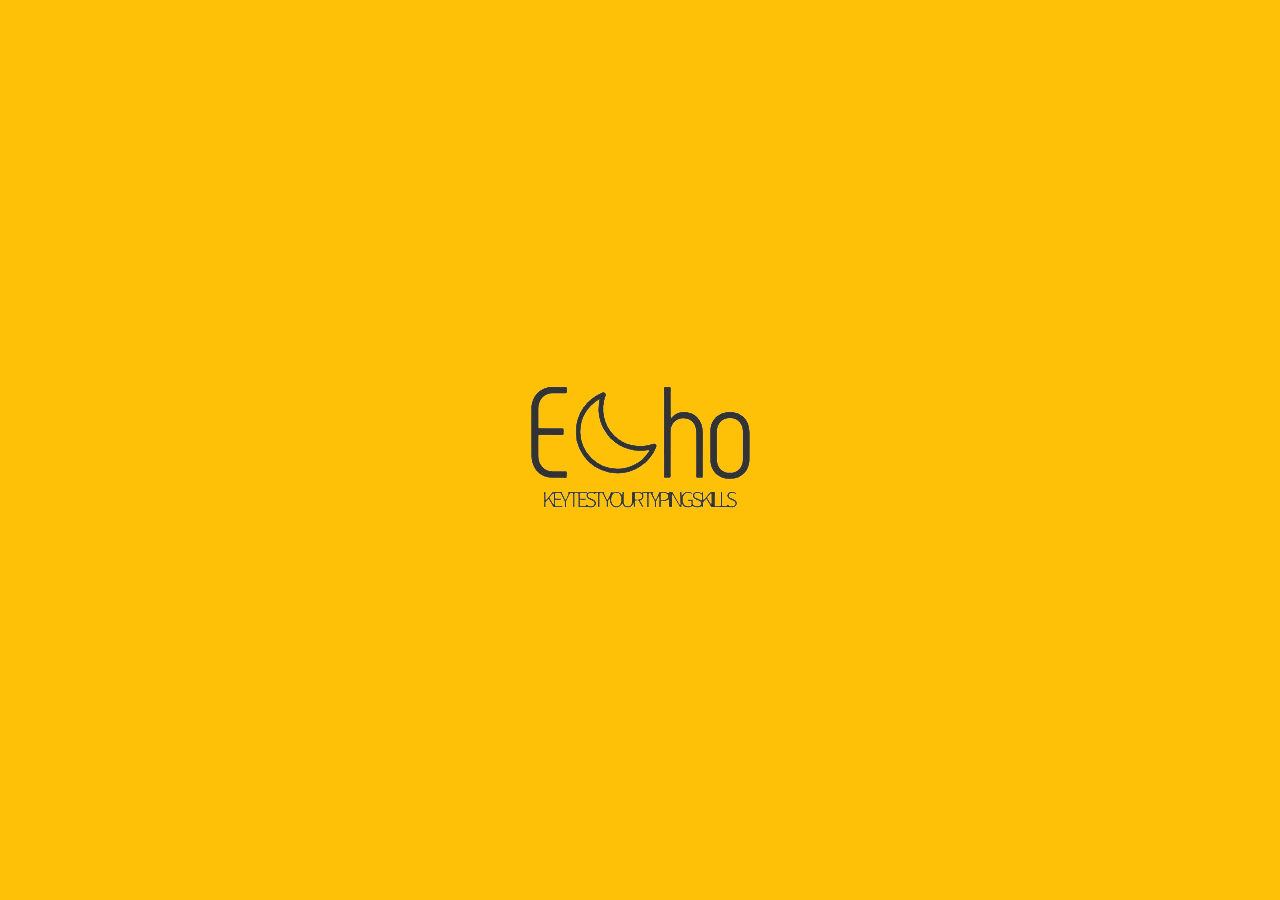
<file: index.html>
<!DOCTYPE html>
<html lang="en">

<head>
  <meta charset="UTF-8">
  <meta name="viewport" content="width=device-width, initial-scale=1.0">
  <link rel="stylesheet" href="harmony.css">
  <!-- for icon on the website -->
  <link rel="shortcut icon" type="x-icon" href="images/echokey_logo2.png">
  <!-- bootstrap link -->
  <link href="https://cdn.jsdelivr.net/npm/bootstrap@5.3.3/dist/css/bootstrap.min.css" rel="stylesheet"
    integrity="sha384-QWTKZyjpPEjISv5WaRU9OFeRpok6YctnYmDr5pNlyT2bRjXh0JMhjY6hW+ALEwIH" crossorigin="anonymous">
  <link rel="stylesheet" href="https://cdnjs.cloudflare.com/ajax/libs/font-awesome/6.5.2/css/all.min.css"
    integrity="sha512-SnH5WK+bZxgPHs44uWIX+LLJAJ9/2PkPKZ5QiAj6Ta86w+fsb2TkcmfRyVX3pBnMFcV7oQPJkl9QevSCWr3W6A=="
    crossorigin="anonymous" referrerpolicy="no-referrer" />
  <title>EchoKey Game</title>
</head>

<body class="body">
  <!-- preloading div will load the starting content for 1800ms  -->
  <div id="preloader">
    <img src="images/echokey_logo2.png" alt="" id="imgLoader">
  </div>
  <!-- here the main content gets started -->
  <main id="mainContent">
    <!-- header with 2images and heading element -->
    <div class="heading">
      <img src="images/header-img1.png" alt="" class="headerImg">
      <h1 id="heading">EchoKey Game</h1>
      <img src="images/header-img2.png" alt="" class="headerImg">
    </div>

    <!-- container with start button, radio inputs-->
    <div class="container" id="container">
      <div class="div-elements">
        <div class="button-start">
          <button type="button" class="btn btn-success" id="startButton">Start</button>
          <button type="button" class="btn btn-info" id="infoButton">Documentation</button>
        </div>
        <div id="infoDiv">
          <ol>
            <p style="margin-top: 20px;">These game leads you to excell's typing skills instantly. Follow the below
              steps, it tells you overall
              about the EchoKey game:</p>
            <li>Select the timer you want to play, Click on the <b>radio</b> button. </li>
            <li>To start the game click on <b>Start</b> button</li>
            <li>There are Five <b>Boxes</b> on the screen, displaying the random letters on each box.</li>
            <li>Try to type the <b>Key</b> on the keyboard that are matching in the <b> boxes </b></li>
            <li>Play till the time gets end which you have selected for at limit.</li>
            <li>If you entered wrong key press <b>Enter</b> on keyboard or <b>Ok</b> from screen (relaxation time too... (timer gets stopped))</li>
            <li>You can also change the <b>background</b> image by clicking <b>ChangeBg</b> button</li>
            <li>Check Your results at the end of the game, see the <b>Performance</b> and <b>Improvement</b> you yet
              achieved.</li>
            <li>Share your best <b>Scores</b> with your friends</li>
          </ol>
          <ul>
            <li>You can also click on those boxes sequentially. To generate new word in the box, <b>Press Two Times</b>
              to the end box</li>
          </ul>
          <div class="container">
            <footer class="d-flex flex-wrap justify-content-between align-items-center py-3 my-4 border-top">
              <div class="col-md-4 d-flex align-items-center">
                <a href="index.html" class="mb-3 me-2 mb-md-0 text-body-secondary text-decoration-none lh-1">
                  <img src="images/echokey_logo2.png" alt="logo" width="33" height="24" style="border-radius:10%;">
                </a>
                <span class="mb-3 mb-md-0 text-body-secondary">© 2024 EchoKey game, Inc</span>
              </div>
              <ul class="nav col-md-4 justify-content-end list-unstyled d-flex">
                <li class="ms-3"><a class="text-body-secondary" href="https://twitter.com/ganesh_sita07"
                    target="_blank"><i class="fa-brands fa-x-twitter fa-xl"></i></a></li>
                <li class="ms-3"><a class="text-body-secondary" href="https://www.linkedin.com/in/s-ganesh-96281b256/"
                    target="_blank"><i class="fa-brands fa-linkedin fa-xl"></i></a></li>
                <li class="ms-3"><a class="text-body-secondary" href="https://github.com/SitaGanesh" target="_blank"><i
                      class="fa-brands fa-github fa-xl"></i></a></li>
              </ul>
            </footer>
            <button type="button" class="btn btn-danger btnb" id="goBack">Back</button>
          </div>
        </div>
        <div style="display: flex;">

          <div class="dropdown-timer" id="dropdownTimer">
            <form>

              <input type="radio" id="1minute" name="minutes" value="60" checked>
                <label for="1minute">1 minute</label>
                <input type="radio" id="2minute" name="minutes" value="120">
                <label for="2minute">2 minutes</label>
                <input type="radio" id="5minute" name="minutes" value="300">
                <label for="5minute">5 minutes</label>
            </form>
          </div>
        </div>
      </div>
    </div>
    <!-- continous timer styles -->
    <div class="continous-timer" id="continousTimer">
    </div>
    <!-- flex boxes -->
    <div class="flex">
      <div class="boxes">
        <button class="box box-class1" id="box1" onclick="applyBoxPressedStyle('box-class1')"></button>
        <button class="box box-class2" id="box2" onclick="applyBoxPressedStyle('box-class2')"></button>
        <button class="box box-class3" id="box3" onclick="applyBoxPressedStyle('box-class3')"></button>
        <button class="box box-class4" id="box4" onclick="applyBoxPressedStyle('box-class4')"></button>
        <button class="box box-class5" id="box5" onclick="applyBoxPressedStyle('box-class5')"></button>
      </div>
    </div>
    <!-- box name  -->
    <div class="box-name">
      <h3 id="boxName"></h3>
    </div>
    <!-- score counter div -->
    <div class="score-counter">
      <div class="one" id="score"></div>
      <div class="one" id="completedWordCountDiv"></div>
    </div>
    <!-- changing background button -->
    <div class="change-bg">
      <button class="btn btn-success" id="changeBg">Change BG</button>
    </div>

    <!-- score board div which will be shown after completion of timer  -->
    <div class="card text-center score-board container" id="scoreBoard">
      <div class="card-header" id="performance"></div>
      <div class="card-body">
        <h5 class="card-title" id="improvement"></h5>
        <img src="images/prizeCupImage.jpg" alt="cup-image" class="img-thumbnail prize-img"><br>
        <p>Score: <span id="finalScore"></span></p>
        <p>Completed Words: <span id="finalCompletedWords"></span></p>
        <a href="index.html" class="btn btn-primary">Done</a>
      </div>
      <div class="card-footer text-body-secondary">
        Capture your Achievement
      </div>
    </div>
  </main>
  <!-- script for this html file -->
  <script src="symphony.js"></script>
  <!-- bootstrap script(no where it got used! ) -->
  <script src="https://cdn.jsdelivr.net/npm/bootstrap@5.3.3/dist/js/bootstrap.bundle.min.js"
    integrity="sha384-YvpcrYf0tY3lHB60NNkmXc5s9fDVZLESaAA55NDzOxhy9GkcIdslK1eN7N6jIeHz"
    crossorigin="anonymous"></script>
</body>

</html>
</file>
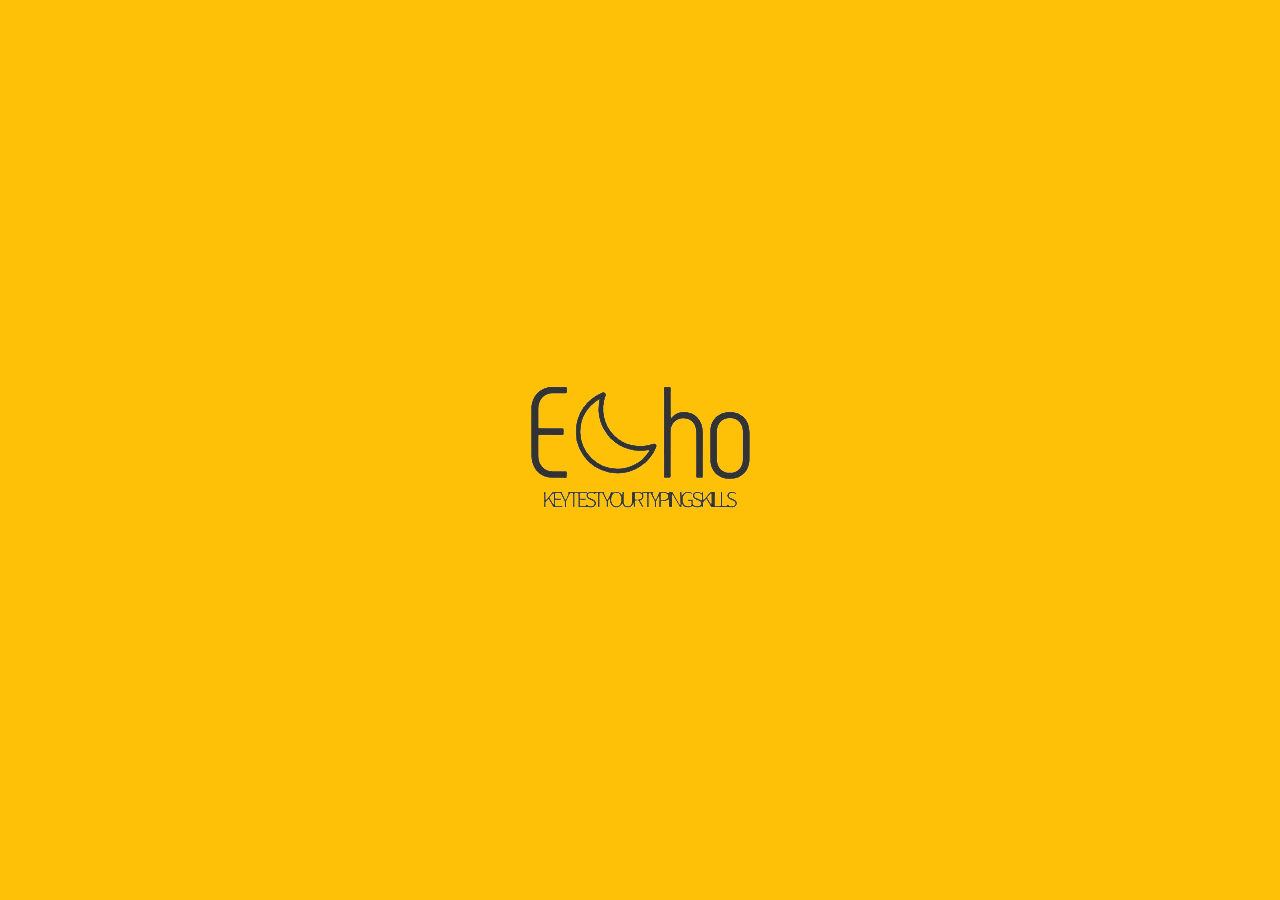
<file: echoKey.html>
<!DOCTYPE html>
<html lang="en">

<head>
  <meta charset="UTF-8">
  <meta name="viewport" content="width=device-width, initial-scale=1.0">
  <link rel="stylesheet" href="harmony.css">
  <!-- for icon on the website -->
  <link rel="shortcut icon" type="x-icon" href="images/echokey_logo2.png">
  <!-- bootstrap link -->
  <link href="https://cdn.jsdelivr.net/npm/bootstrap@5.3.3/dist/css/bootstrap.min.css" rel="stylesheet"
    integrity="sha384-QWTKZyjpPEjISv5WaRU9OFeRpok6YctnYmDr5pNlyT2bRjXh0JMhjY6hW+ALEwIH" crossorigin="anonymous">
  <link rel="stylesheet" href="https://cdnjs.cloudflare.com/ajax/libs/font-awesome/6.5.2/css/all.min.css"
    integrity="sha512-SnH5WK+bZxgPHs44uWIX+LLJAJ9/2PkPKZ5QiAj6Ta86w+fsb2TkcmfRyVX3pBnMFcV7oQPJkl9QevSCWr3W6A=="
    crossorigin="anonymous" referrerpolicy="no-referrer" />
  <title>EchoKey Game</title>
</head>

<body class="body">
  <!-- preloading div will load the starting content for 1800ms  -->
  <div id="preloader">
    <img src="images/echokey_logo2.png" alt="" id="imgLoader">
  </div>
  <!-- here the main content gets started -->
  <main id="mainContent">
    <!-- header with 2images and heading element -->
    <div class="heading">
      <img src="images/header-img1.png" alt="" class="headerImg">
      <h1 id="heading">EchoKey Game</h1>
      <img src="images/header-img2.png" alt="" class="headerImg">
    </div>

    <!-- container with start button, radio inputs-->
    <div class="container" id="container">
      <div class="div-elements">
        <div class="button-start">
          <button type="button" class="btn btn-success" id="startButton">Start</button>
          <button type="button" class="btn btn-info" id="infoButton">Documentation</button>
        </div>
        <div id="infoDiv">
          <ol>
            <p style="margin-top: 20px;">These game leads you to excell's typing skills instantly. Follow the below
              steps, it tells you overall
              about the EchoKey game:</p>
            <li>Select the timer you want to play, Click on the <b>radio</b> button. </li>
            <li>To start the game click on <b>Start</b> button</li>
            <li>There are Five <b>Boxes</b> on the screen, displaying the random letters on each box.</li>
            <li>Try to type the <b>Key</b> on the keyboard that are matching in the <b> boxes </b></li>
            <li>Play till the time gets end which you have selected for at limit.</li>
            <li>If you entered wrong key press <b>Enter</b> on keyboard or <b>Ok</b> from screen (relaxation time too... (timer gets stopped))</li>
            <li>You can also change the <b>background</b> image by clicking <b>ChangeBg</b> button</li>
            <li>Check Your results at the end of the game, see the <b>Performance</b> and <b>Improvement</b> you yet
              achieved.</li>
            <li>Share your best <b>Scores</b> with your friends</li>
          </ol>
          <ul>
            <li>You can also click on those boxes sequentially. To generate new word in the box, <b>Press Two Times</b>
              to the end box</li>
          </ul>
          <div class="container">
            <footer class="d-flex flex-wrap justify-content-between align-items-center py-3 my-4 border-top">
              <div class="col-md-4 d-flex align-items-center">
                <a href="echoKey.html" class="mb-3 me-2 mb-md-0 text-body-secondary text-decoration-none lh-1">
                  <img src="images/echokey_logo2.png" alt="logo" width="33" height="24" style="border-radius:10%;">
                </a>
                <span class="mb-3 mb-md-0 text-body-secondary">© 2024 EchoKey game, Inc</span>
              </div>
              <ul class="nav col-md-4 justify-content-end list-unstyled d-flex">
                <li class="ms-3"><a class="text-body-secondary" href="https://twitter.com/ganesh_sita07"
                    target="_blank"><i class="fa-brands fa-x-twitter fa-xl"></i></a></li>
                <li class="ms-3"><a class="text-body-secondary" href="https://www.linkedin.com/in/s-ganesh-96281b256/"
                    target="_blank"><i class="fa-brands fa-linkedin fa-xl"></i></a></li>
                <li class="ms-3"><a class="text-body-secondary" href="https://github.com/SitaGanesh" target="_blank"><i
                      class="fa-brands fa-github fa-xl"></i></a></li>
              </ul>
            </footer>
            <button type="button" class="btn btn-danger btnb" id="goBack">Back</button>
          </div>
        </div>
        <div style="display: flex;">

          <div class="dropdown-timer" id="dropdownTimer">
            <form>

              <input type="radio" id="1minute" name="minutes" value="60" checked>
                <label for="1minute">1 minute</label>
                <input type="radio" id="2minute" name="minutes" value="120">
                <label for="2minute">2 minutes</label>
                <input type="radio" id="5minute" name="minutes" value="300">
                <label for="5minute">5 minutes</label>
            </form>
          </div>
        </div>
      </div>
    </div>
    <!-- continous timer styles -->
    <div class="continous-timer" id="continousTimer">
    </div>
    <!-- flex boxes -->
    <div class="flex">
      <div class="boxes">
        <button class="box box-class1" id="box1" onclick="applyBoxPressedStyle('box-class1')"></button>
        <button class="box box-class2" id="box2" onclick="applyBoxPressedStyle('box-class2')"></button>
        <button class="box box-class3" id="box3" onclick="applyBoxPressedStyle('box-class3')"></button>
        <button class="box box-class4" id="box4" onclick="applyBoxPressedStyle('box-class4')"></button>
        <button class="box box-class5" id="box5" onclick="applyBoxPressedStyle('box-class5')"></button>
      </div>
    </div>
    <!-- box name  -->
    <div class="box-name">
      <h3 id="boxName"></h3>
    </div>
    <!-- score counter div -->
    <div class="score-counter">
      <div class="one" id="score"></div>
      <div class="one" id="completedWordCountDiv"></div>
    </div>
    <!-- changing background button -->
    <div class="change-bg">
      <button class="btn btn-success" id="changeBg">Change BG</button>
    </div>

    <!-- score board div which will be shown after completion of timer  -->
    <div class="card text-center score-board container" id="scoreBoard">
      <div class="card-header" id="performance"></div>
      <div class="card-body">
        <h5 class="card-title" id="improvement"></h5>
        <img src="images/prizeCupImage.jpg" alt="cup-image" class="img-thumbnail prize-img"><br>
        <p>Score: <span id="finalScore"></span></p>
        <p>Completed Words: <span id="finalCompletedWords"></span></p>
        <a href="echoKey.html" class="btn btn-primary">Done</a>
      </div>
      <div class="card-footer text-body-secondary">
        Capture your Achievement
      </div>
    </div>
  </main>
  <!-- script for this html file -->
  <script src="symphony.js"></script>
  <!-- bootstrap script(no where it got used! ) -->
  <script src="https://cdn.jsdelivr.net/npm/bootstrap@5.3.3/dist/js/bootstrap.bundle.min.js"
    integrity="sha384-YvpcrYf0tY3lHB60NNkmXc5s9fDVZLESaAA55NDzOxhy9GkcIdslK1eN7N6jIeHz"
    crossorigin="anonymous"></script>
</body>

</html>
</file>
<file: harmony.css>
* {
    margin: 0;
    padding: 0;

}
.body{
    height: 100vh;
    background-size: cover;
    background-position:center ;
    text-align: center;
}
/* preloader style */
#preloader{
    position: fixed;
    height: 100vh;
    width: 100vw;
    display: flex;
    z-index: 100;
    background-color: rgb(255, 193, 7);
    flex-direction: row;
    flex-wrap: nowrap;
    align-content: space-around;
    justify-content: center;
    align-items: center;
}
#imgloader{
    display: flex;
}

main{
    color: white;
    height: 100vh;
    
}
/* header syling */
div.heading{
    display: flex;
    text-align: center;
    flex-direction: row;
    align-items: center;
    justify-content: center;
}
.heading {
    border-radius: 5%;
    margin: auto;
    text-align: center;
}
h1#heading{
    color: rgb(114, 219, 167) ;  
    font-size: 60px;
    font-weight: bolder;
    text-shadow: 5px 0 5px #e858f5;
    font-family:'Franklin Gothic Medium', 'Arial Narrow', Arial, sans-serif;
}
.headerImg{
    width: 60px;
    height: 60px;
    
}
/* start btn and radio inputs styles */
.div-elements {
    display: flex;
    align-content: stretch;
    justify-content: space-evenly;
    align-items: center;
    flex-direction: row;
}
/* infodiv styles */
#infoDiv{
    visibility: hidden;
    position: fixed;
    top: 40px;
    text-align:start;
    height: 84vh;
    width: 60vw;
    border-radius: 10%;
    z-index: 50;
    background-color: #0dcaf0;
    color: #000;
}
.btnb{
    text-align: center;
}
@media only screen and (max-width:768px) {
    #infoDiv{
        font-size: 14px;
        height: 90vh;
        width: 95vw;
    }
}
/* infodiv footer styles */
.footer{
    color: white;
}
@media only screen and (max-width: 608px) {
    .div-elements {
        display: flex;
        flex-wrap: nowrap;
        flex-direction: column;
        align-content: flex-start;
        justify-content: space-around;
        align-items: center;
    }
}


/* continous timer styles */
.continous-timer{
    text-align: center;
    font-size: 3rem;
    font-weight: bold;
    color: #F0db4f;
}


/* flex div containing boxes with box classes and there styles*/
.flex {
    margin: 0;
    padding: 0;
    display: flex;
    justify-content: center;
    align-items: center;
    height: 30vh;
}

.boxes {
    display: flex;
    justify-content: space-between;
    width: 80%;
    margin: 10% auto;
    
}

.box {
    display: flex;
    justify-content: center;
    align-items: center;
    text-align: center;
    width: 150px;
    height: 150px;
    line-height: 2;
    margin: 10px;
    color: white;
    font-size: 25px;
    font-weight: bolder;
    background: linear-gradient(35deg,#102C57,#1E0342);
    background-color: transparent;
    border: 4px solid white;
    border-radius: 10px;
    box-shadow:
        0 0 5px white,  /* Inner glow */
        0 0 10px white,
        0 0 15px purple,
        0 0 20px rgb(111, 67, 111),/* Outer glow */
        0 0 40px white, /* Increase the spread for a more prominent glow */
        0 0 20px purple,
        0 0 20px #0f0,
        0 0 30px #0f0;
}
/* media query when  for responsiveness */
@media only screen and (max-width: 608px) {
    .boxes {
        display: grid;
        grid-template-rows: 25%;
        gap: 0px 4px;
        grid-auto-flow: row;
        grid-template-areas: ". . . . .";
        justify-content: center;
        align-items: start;
        justify-items: stretch;
        grid-template-columns: repeat(5, 1fr);
    }
    .box {
        width: 55px;
        height: 55px;
        margin: 5px;
    }
}

/* box name styles for displaying complete name */
.box-name {
    display: flex;
    align-items: center;
    justify-content: center;
    text-align: center;
    
    
}
h3{
    border: 1px solid black;
    border-radius: 10%;
    background-color: black;
    display: inline-block;
    width: auto;   
    padding: 10px; 

}
/* this styling which the box got pressed the class is called in javascript file */
.pressed {
    box-shadow: 0 3px 4px 0 green;
    opacity: 0.5;
}
.current-count {
    text-align: center;
}
/* score counter div to show the running scores on running game */
.score-counter{
    display: flex;
    align-items: center;
    justify-content: center;
    text-align: center;
    flex-direction: row;    
}
.one{
    display: inline-block;
    background-color: #FF5F00;
    color: black;
    width: auto;   
    padding: 10px; 
    border-radius: 10%;
}

/* score board styles to show the end scores on end of the game */
.score-board {
    visibility: hidden;
    display: block;
    position: fixed;
    top: -440px;
    margin: 10px;
    height: 100px;
    width: 200px;
    z-index: 9999;
}
/* media query on both score board and score counter */

@media only screen and (max-width: 740px) {
    .score-board {
        top: -480px;
        margin-top: 15px;
        width: auto; 
        height: auto;
        padding: 20px;
    }
    .score-counter{
        flex-direction: column;
    }
}

/* image which is shown on score board */
.prize-img {
    width: 200px;
    height: 200px;
}
</file>
